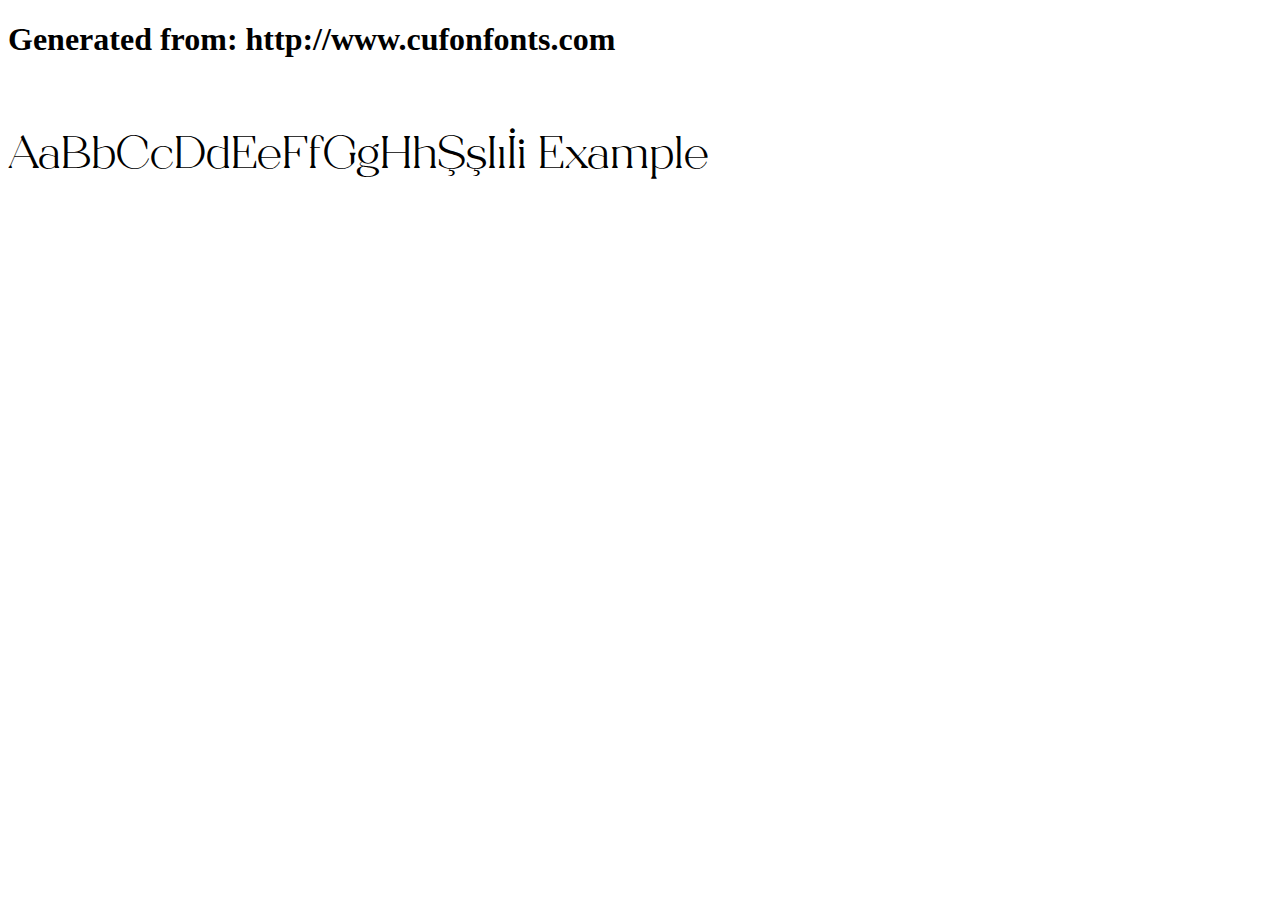
<file: fonts/example.html>
<!DOCTYPE html>
<html xmlns="http://www.w3.org/1999/xhtml">
<head>
    <meta http-equiv="Content-Type" content="text/html; charset=utf-8"/>
    <link rel="stylesheet" type="text/css"
          href="style.css"/>
</head>

<body>

<h1>Generated from: http://www.cufonfonts.com</h1><br/>
<h1 style="font-family:'Giliran Regular';font-weight:normal;font-size:42px">AaBbCcDdEeFfGgHhŞşIıİi Example</h1>


</body>
</html>
</file>
<file: fonts/style.css>
/* #### Generated By: http://www.cufonfonts.com #### */

    @font-face {
    font-family: 'Giliran Regular';
    font-style: normal;
    font-weight: normal;
    src: local('Giliran Regular'), url('Giliran-Regular.woff') format('woff');
    }
</file>
